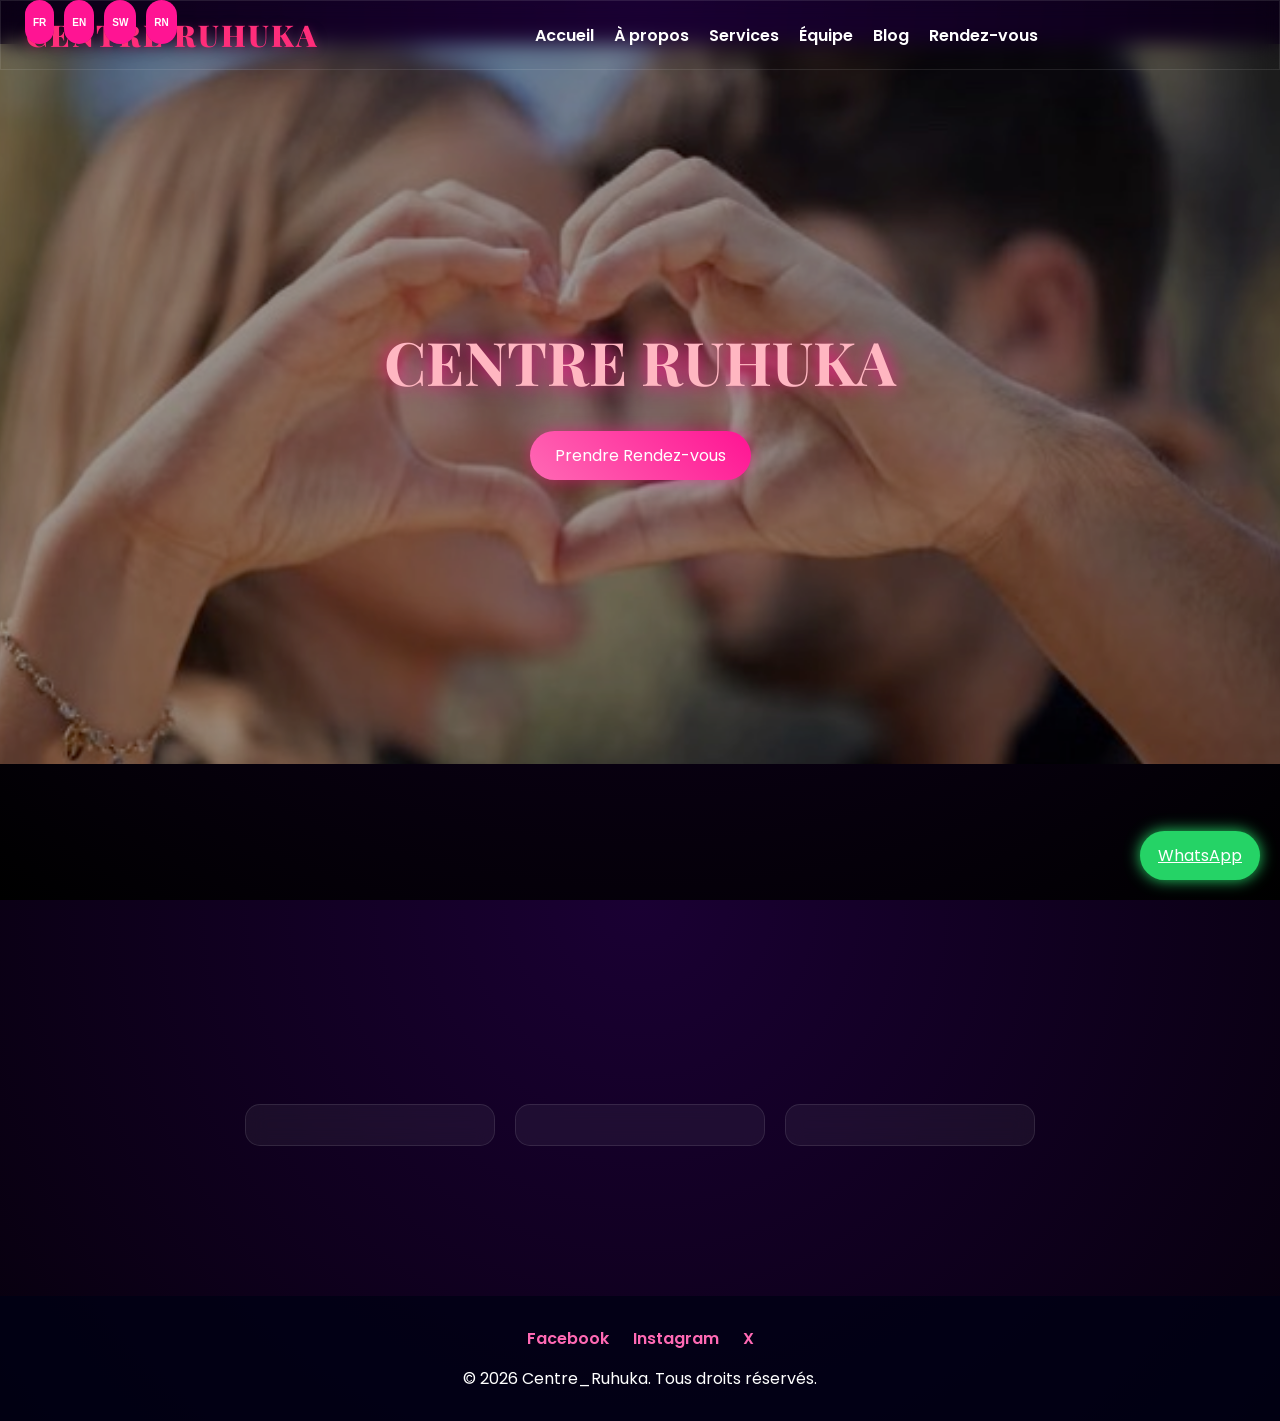
<file: index.html>
<!DOCTYPE html>
<html lang="fr">
<head>
<meta charset="UTF-8">
<meta name="viewport" content="width=device-width, initial-scale=1.0">
<title data-i18n="page_title">CENTRE_RUHUKA – Le Sanctuaire de l'Amour</title>
<link rel="stylesheet" href="style.css">
<link href="https://fonts.googleapis.com/css2?family=Playfair+Display:wght@700&family=Poppins:wght@400;600&display=swap" rel="stylesheet">
</head>
<script>
  
</script>
<canvas id="particles"></canvas>
<div class="lang-switch">
  <button onclick="setLang('fr')">FR</button>
  <button onclick="setLang('en')">EN</button>
  <button onclick="setLang('sw')">SW</button>
  <button onclick="setLang('rn')">RN</button>
</div>

<header class="navbar">

  <div class="logo">CENTRE RUHUKA</div>

  <!-- HAMBURGER -->
  <div class="hamburger" id="hamburger">
    <span></span>
    <span></span>
    <span></span>
  </div>

  <!-- MENU -->
  <nav id="nav-menu">
    <ul>
      <li><a data-i18n="nav_home" href="index.html">Accueil</a></li>
      <li><a data-i18n="nav_about" href="about.html">À propos</a></li>
      <li><a data-i18n="nav_services" href="services.html">Services</a></li>
      <li><a data-i18n="nav_team" href="team.html">Équipe</a></li>
      <li><a data-i18n="nav_blog" href="blog.html">Blog</a></li>
      <li><a data-i18n="nav_appointment" href="appointment.html">Rendez-vous</a></li>
    </ul>
  </nav>

</header>

<section class="hero">
  <img src="images/african-love-hands.jpg" alt="Couple amoureux" class="hero-img">
  <div class="hero-overlay"></div>

  <div class="hero-text">

    <h1 class="romantic-title" data-i18n="hero_title">CENTRE RUHUKA</h1>

    <!-- 💥 IMPORTANT: garde vide mais sécurisé -->
    <p class="typed-text"></p>

    <p class="hero-tagline" data-i18n="hero_tagline"></p>

    <a href="appointment.html" class="btn-primary" data-i18n="hero_button">
      Prendre Rendez-vous
    </a>

  </div>
</section>

<section class="fade-in">
  <h2 data-i18n="intro_title"></h2>
  <p data-i18n="intro_text"></p>

  <h2 data-i18n="intro_why"></h2>
  <p data-i18n="why_us_text"></p>
</section>

<section class="fade-in">
  <h2 data-i18n="services_title"></h2>

  <div class="service-list">
    <div class="service-item">
      <h3 data-i18n="services_marriage"></h3>
      <p data-i18n="services_marriage_text"></p>
    </div>

    <div class="service-item">
      <h3 data-i18n="services_couple"></h3>
      <p data-i18n="services_couple_text"></p>
    </div>

    <div class="service-item">
      <h3 data-i18n="services_reconstruction"></h3>
      <p data-i18n="services_reconstruction_text"></p>
    </div>
  </div>
</section>


<footer>
<div class="socials">
  <a href="https://www.facebook.com/profile.php?id=61569261083594" target="_blank" rel="noopener noreferrer">Facebook</a>
  <a href="https://www.instagram.com/centreruhuka/" target="_blank" rel="noopener noreferrer">Instagram</a>
  <a href="https://x.com/centreruhuka" target="_blank" rel="noopener noreferrer">X</a>
</div>


<p>© 2026 Centre_Ruhuka. Tous droits réservés.</p>
<a href="https://wa.me/25779993164" class="btn-floating">WhatsApp</a>
</footer>

<script src="script.js"></script>
</body>
</html>
</file>
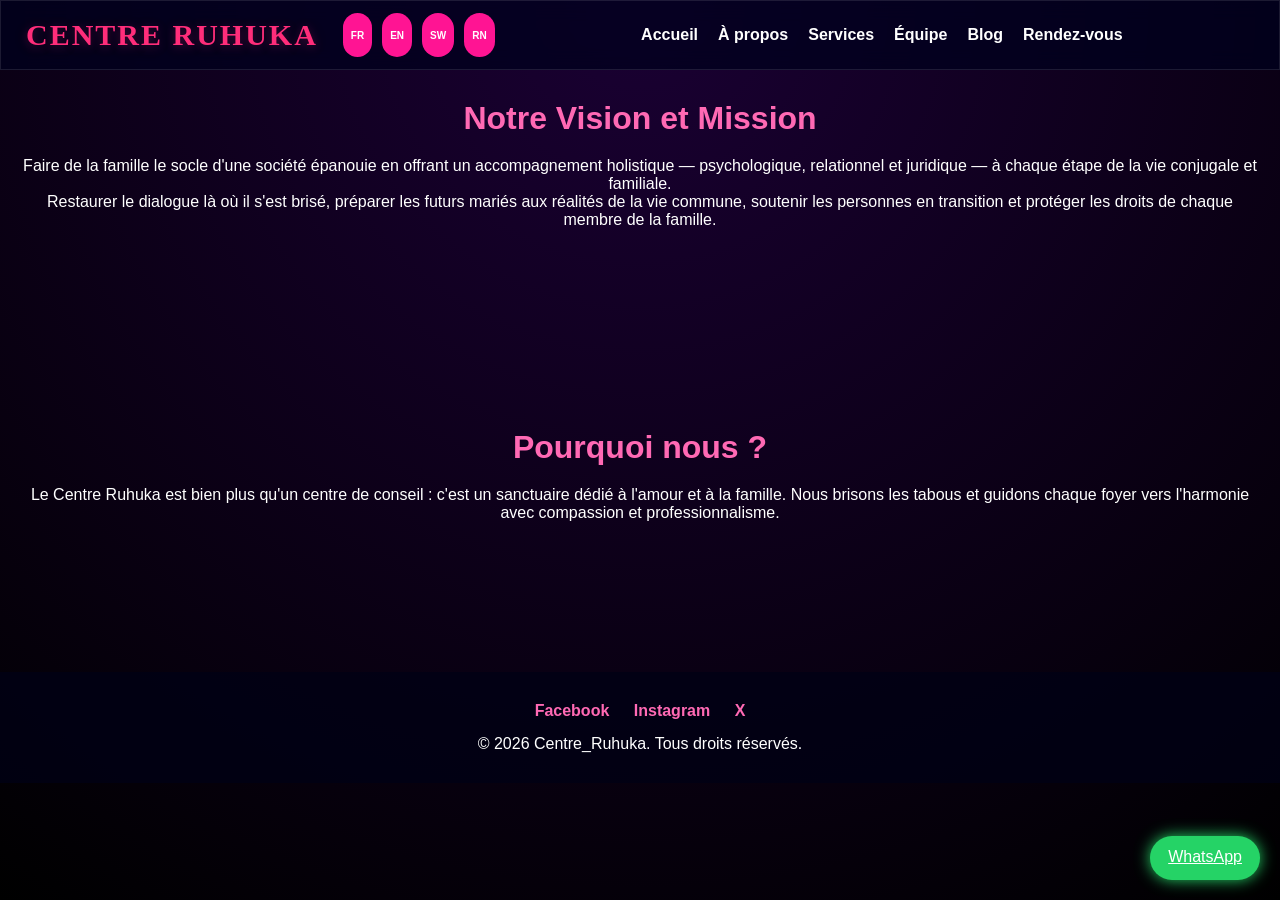
<file: about.html>
<!DOCTYPE html>
<html lang="fr">
<head>
<meta charset="UTF-8">
<meta name="viewport" content="width=device-width, initial-scale=1.0">
<title>À propos – Centre Ruhuka</title>
<link rel="stylesheet" href="style.css">
</head>
<body>

<header class="navbar">

  <div class="logo">CENTRE RUHUKA</div>

  <!-- LANGUES -->
  <div class="lang-switch">
    <button onclick="setLang('fr')">FR</button>
    <button onclick="setLang('en')">EN</button>
    <button onclick="setLang('sw')">SW</button>
    <button onclick="setLang('rn')">RN</button>
  </div>

  <!-- HAMBURGER -->
  <div class="hamburger" id="hamburger">
    <span></span>
    <span></span>
    <span></span>
  </div>

  <!-- MENU -->
    <nav id="nav-menu">
    <ul>
      <li><a data-i18n="nav_home" href="index.html">Accueil</a></li>
      <li><a data-i18n="nav_about" href="about.html">À propos</a></li>
      <li><a data-i18n="nav_services" href="services.html">Services</a></li>
      <li><a data-i18n="nav_team" href="team.html">Équipe</a></li>
      <li><a data-i18n="nav_blog" href="blog.html">Blog</a></li>
      <li><a data-i18n="nav_appointment" href="appointment.html">Rendez-vous</a></li>
    </ul>
  </nav>

</header>

<section class="fade-in">
  <h2 data-i18n="about_title">Notre Vision et Mission</h2>
  <p data-i18n="about_vision">Faire de la famille le socle d'une société épanouie en offrant un accompagnement holistique — psychologique, relationnel et juridique — à chaque étape de la vie conjugale et familiale.</p>
  <p data-i18n="about_mission">Restaurer le dialogue là où il s'est brisé, préparer les futurs mariés aux réalités de la vie commune, soutenir les personnes en transition et protéger les droits de chaque membre de la famille.</p>
</section>

<section class="fade-in">
  <h2 data-i18n="intro_title">Pourquoi nous ?</h2>
  <p data-i18n="about_why_text">Le Centre Ruhuka est bien plus qu'un centre de conseil : c'est un sanctuaire dédié à l'amour et à la famille. Nous brisons les tabous et guidons chaque foyer vers l'harmonie avec compassion et professionnalisme.</p>
</section>

<footer>

<div class="socials">
  <a href="https://www.facebook.com/profile.php?id=61569261083594" target="_blank" rel="noopener noreferrer">Facebook</a>
  <a href="https://www.instagram.com/centreruhuka/" target="_blank" rel="noopener noreferrer">Instagram</a>
  <a href="https://x.com/centreruhuka" target="_blank" rel="noopener noreferrer">X</a>
</div>
<p>© 2026 Centre_Ruhuka. Tous droits réservés.</p>

<a href="https://wa.me/25779993164" class="btn-floating">WhatsApp</a>

</footer>

<script src="script.js"></script>
</body>
</html>
</file>
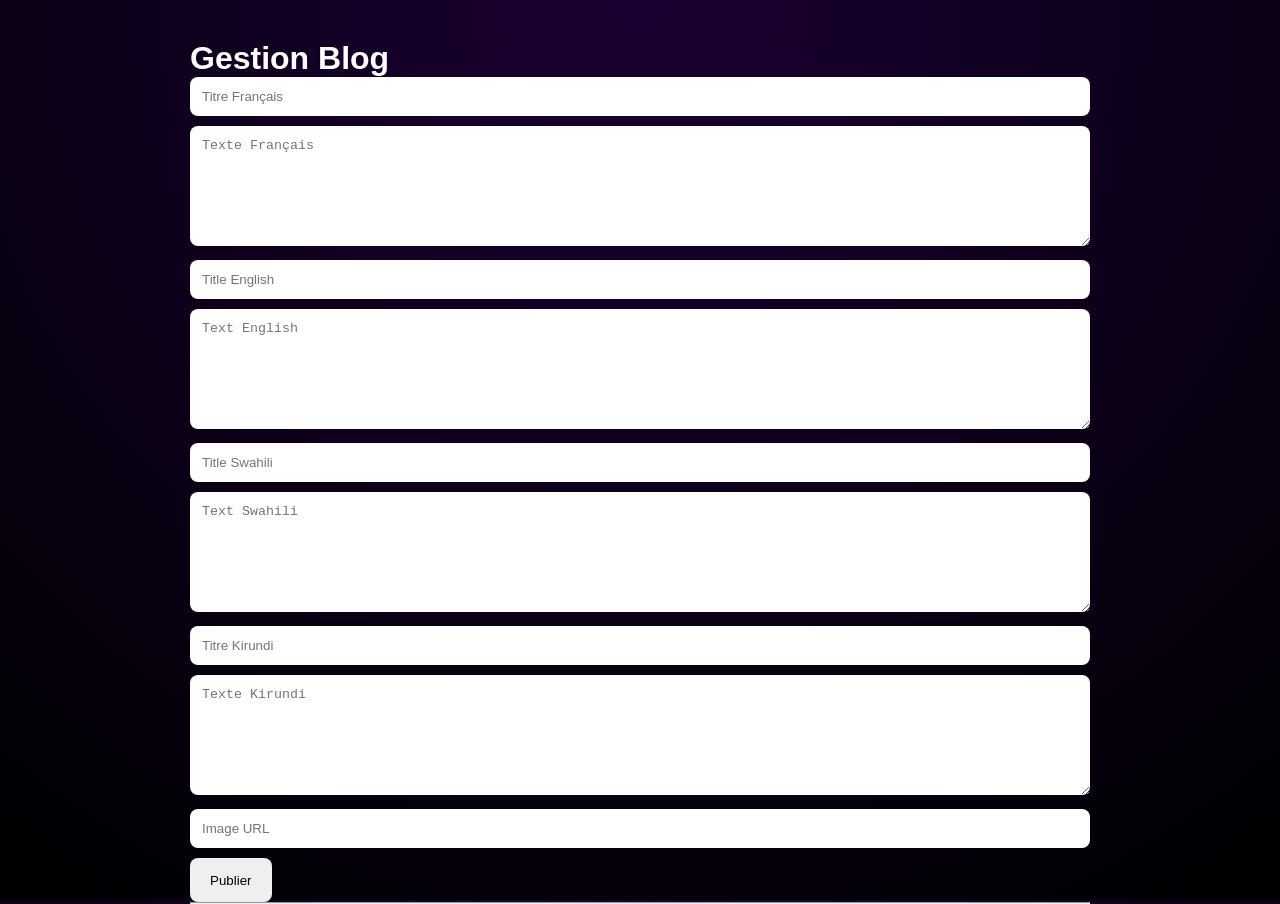
<file: admin.html>
<!DOCTYPE html>
<html lang="fr">
<head>
<meta charset="UTF-8">
<meta name="viewport" content="width=device-width, initial-scale=1.0">
<title>Admin Blog</title>

<link rel="stylesheet" href="style.css">

<style>

body{
  padding:40px;
}

.admin-container{
  max-width:900px;
  margin:auto;
}

input, textarea{
  width:100%;
  margin-bottom:10px;
  padding:12px;
  border-radius:8px;
  border:none;
}

textarea{
  min-height:120px;
}

button{
  padding:12px 20px;
  border:none;
  border-radius:8px;
  cursor:pointer;
  margin-right:10px;
}

.blog-item{
  background:rgba(255,255,255,0.08);
  padding:20px;
  margin-top:20px;
  border-radius:12px;
}

img{
  max-width:200px;
  border-radius:10px;
}

</style>

</head>
<body>

<div class="admin-container">

<h1>Gestion Blog</h1>

<input type="text" id="titleFr" placeholder="Titre Français">
<textarea id="textFr" placeholder="Texte Français"></textarea>

<input type="text" id="titleEn" placeholder="Title English">
<textarea id="textEn" placeholder="Text English"></textarea>

<input type="text" id="titleSw" placeholder="Title Swahili">
<textarea id="textSw" placeholder="Text Swahili"></textarea>

<input type="text" id="titleRn" placeholder="Titre Kirundi">
<textarea id="textRn" placeholder="Texte Kirundi"></textarea>

<input type="text" id="image" placeholder="Image URL">

<button onclick="addPost()">Publier</button>

<hr>

<div id="posts"></div>

</div>

<script src="admin.js"></script>

</body>
</html>
</file>
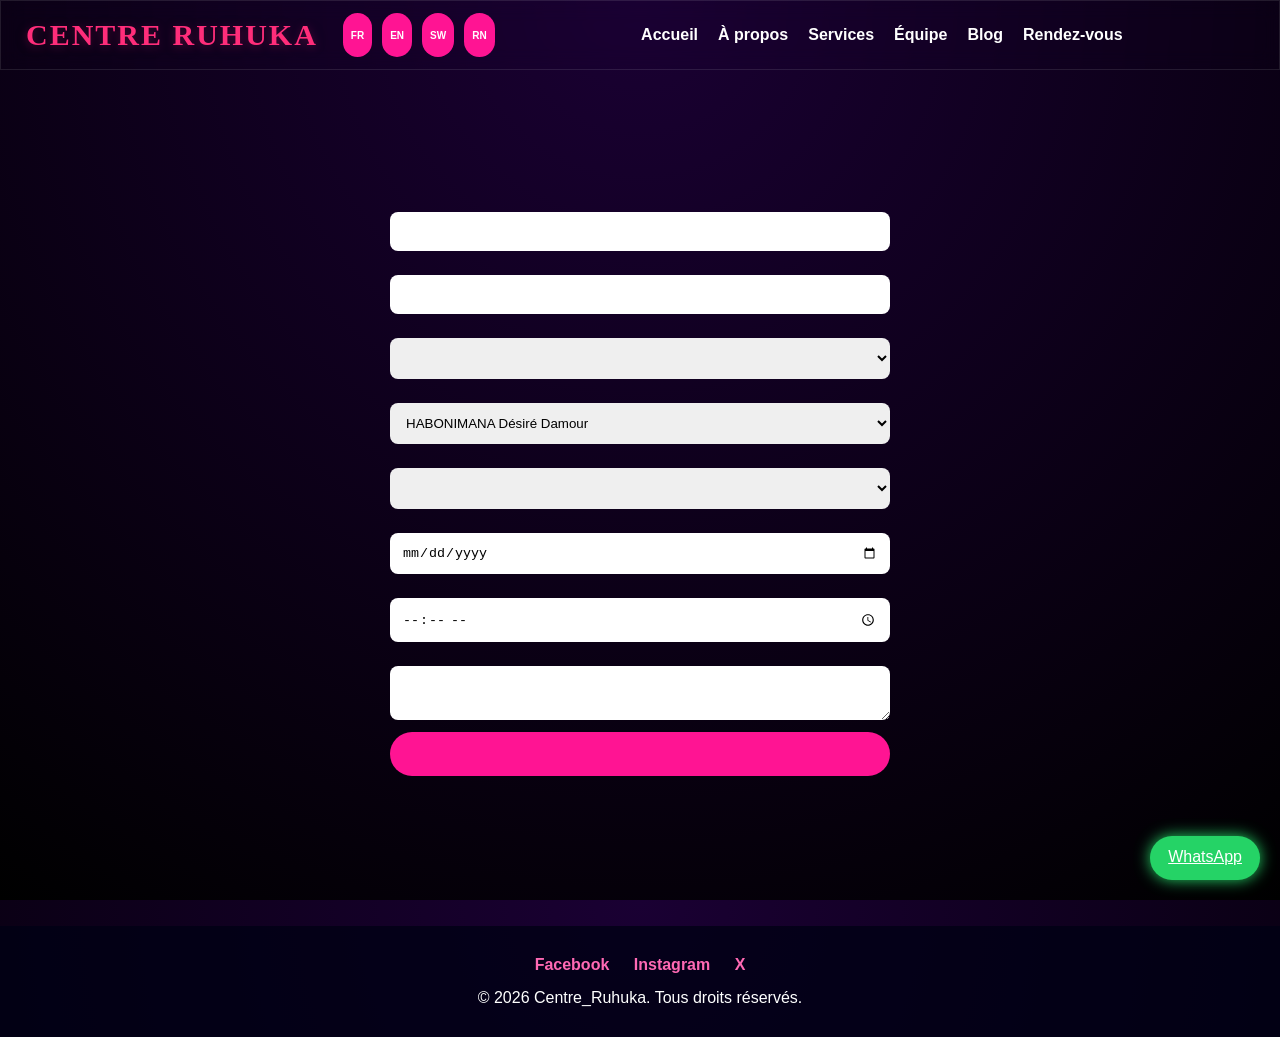
<file: appointment.html>
<!DOCTYPE html>
<html lang="fr">
<head>
<meta charset="UTF-8">
<meta name="viewport" content="width=device-width, initial-scale=1.0">
<title data-i18n="appointment_title">Rendez-vous – RUHUKA_CENTRE</title>
<link rel="stylesheet" href="style.css">
</head>

<body>

<header class="navbar">

  <div class="logo">CENTRE RUHUKA</div>

  <!-- LANGUES -->
  <div class="lang-switch">
    <button onclick="setLang('fr')">FR</button>
    <button onclick="setLang('en')">EN</button>
    <button onclick="setLang('sw')">SW</button>
    <button onclick="setLang('rn')">RN</button>
  </div>

  <!-- HAMBURGER -->
  <div class="hamburger" id="hamburger">
    <span></span>
    <span></span>
    <span></span>
  </div>

  <!-- MENU -->
    <nav id="nav-menu">
    <ul>
      <li><a data-i18n="nav_home" href="index.html">Accueil</a></li>
      <li><a data-i18n="nav_about" href="about.html">À propos</a></li>
      <li><a data-i18n="nav_services" href="services.html">Services</a></li>
      <li><a data-i18n="nav_team" href="team.html">Équipe</a></li>
      <li><a data-i18n="nav_blog" href="blog.html">Blog</a></li>
      <li><a data-i18n="nav_appointment" href="appointment.html">Rendez-vous</a></li>
    </ul>
  </nav>

</header>

<main>

<section class="fade-in">

<h2 data-i18n="appointment_title"></h2>

<form class="appointment-form" id="form">

<label data-i18n="appointment_name"></label>
<input type="text" data-i18n-placeholder="appointment_name_placeholder" required>

<label data-i18n="appointment_email"></label>
<input type="email" data-i18n-placeholder="appointment_email_placeholder" required>

<label data-i18n="appointment_service"></label>
<select required>
  <option data-i18n="services_marriage"></option>
  <option data-i18n="services_couple"></option>
  <option data-i18n="services_reconstruction"></option>
  <option data-i18n="services_parenting"></option>
</select>

<label data-i18n="appointment_coach"></label>
<select>
  <option>HABONIMANA Désiré Damour</option>
  <option>Éric NIBARUTA</option>
  <option>Jean Bosco</option>
  <option>Tantine JACKY</option>
</select>

<label data-i18n="appointment_mode"></label>
<select>
  <option data-i18n="mode_whatsapp"></option>
  <option data-i18n="mode_zoom"></option>
  <option data-i18n="appointment_presentiel"></option>
</select>

<label data-i18n="appointment_date"></label>
<input type="date" required>

<label data-i18n="appointment_time"></label>
<input type="time" required>

<label data-i18n="appointment_message"></label>
<textarea data-i18n-placeholder="appointment_message_placeholder"></textarea>

<button type="submit" data-i18n="appointment_submit"></button>

</form>

</section>

</main>

<footer>
<div class="socials">
  <a href="https://www.facebook.com/profile.php?id=61569261083594" target="_blank" rel="noopener noreferrer">Facebook</a>
  <a href="https://www.instagram.com/centreruhuka/" target="_blank" rel="noopener noreferrer">Instagram</a>
  <a href="https://x.com/centreruhuka" target="_blank" rel="noopener noreferrer">X</a>
</div>

<p>© 2026 Centre_Ruhuka. Tous droits réservés.</p>

<a href="https://wa.me/25779993164" class="btn-floating">WhatsApp</a>
</footer>

<script src="script.js"></script>

<!-- 🔥 SCRIPT WHATSAPP -->
<script>
document.getElementById("form").addEventListener("submit", function(e){
e.preventDefault();

let inputs = this.querySelectorAll("input, textarea, select");

let data = [];
inputs.forEach(el=>{
if(el.value){
data.push(el.value);
}
});

let message = "Rendez-vous RUHUKA:%0A%0A" + data.join("%0A");

window.open("https://wa.me/25779993164?text=" + message, "_blank");
});
</script>

</body>
</html>
</file>
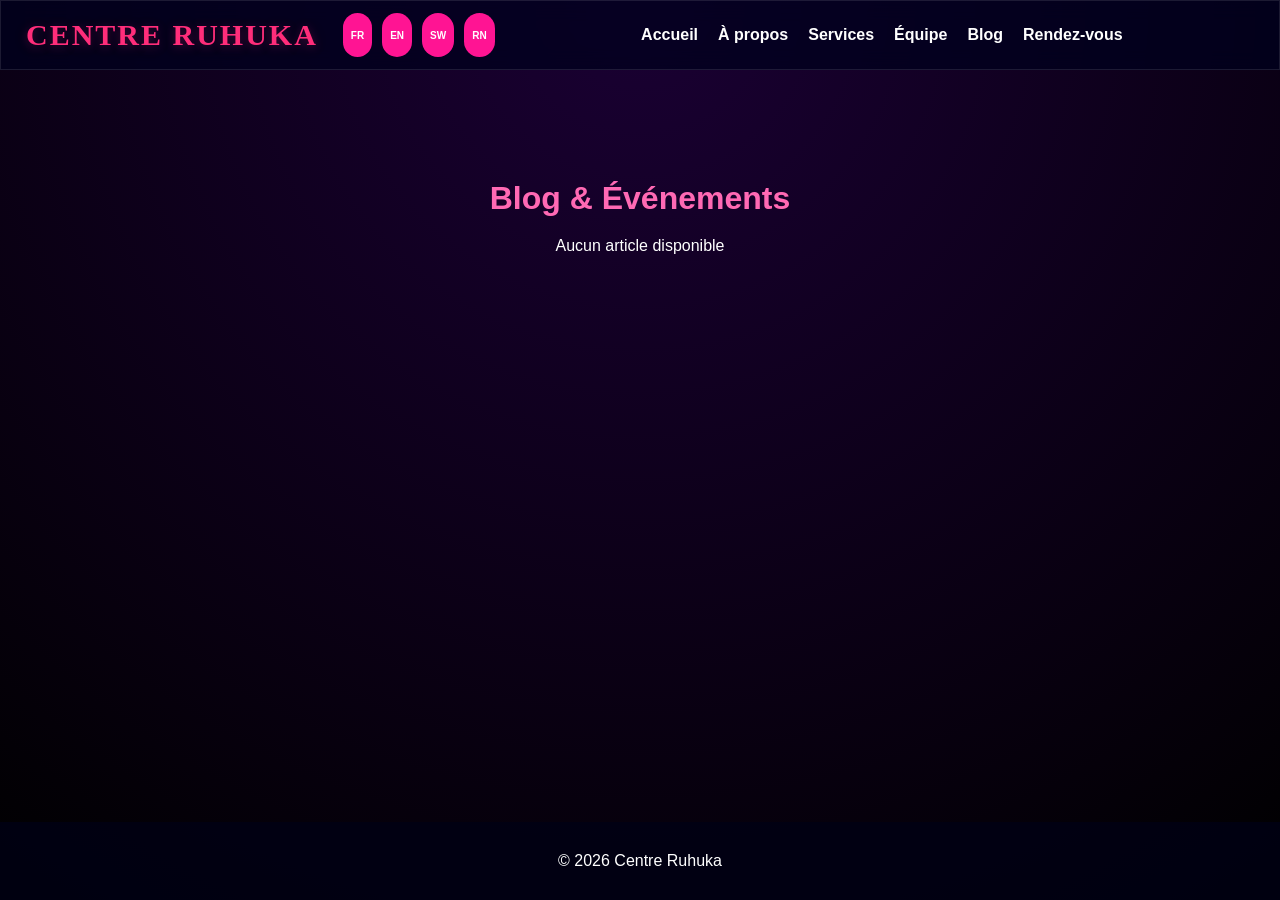
<file: blog.html>
<!DOCTYPE html>
<html lang="fr">
<head>
<meta charset="UTF-8">
<meta name="viewport" content="width=device-width, initial-scale=1.0">
<title data-i18n="blog_title">Blog & Événements – RUHUKA_CENTRE</title>
<link rel="stylesheet" href="style.css">
</head>

<body>

<header class="navbar">

  <div class="logo">CENTRE RUHUKA</div>

  <!-- LANGUES -->
  <div class="lang-switch">
    <button onclick="setLang('fr')">FR</button>
    <button onclick="setLang('en')">EN</button>
    <button onclick="setLang('sw')">SW</button>
    <button onclick="setLang('rn')">RN</button>
  </div>

  <!-- HAMBURGER -->
  <div class="hamburger" id="hamburger">
    <span></span>
    <span></span>
    <span></span>
  </div>

  <!-- MENU -->
    <nav id="nav-menu">
    <ul>
      <li><a data-i18n="nav_home" href="index.html">Accueil</a></li>
      <li><a data-i18n="nav_about" href="about.html">À propos</a></li>
      <li><a data-i18n="nav_services" href="services.html">Services</a></li>
      <li><a data-i18n="nav_team" href="team.html">Équipe</a></li>
      <li><a data-i18n="nav_blog" href="blog.html">Blog</a></li>
      <li><a data-i18n="nav_appointment" href="appointment.html">Rendez-vous</a></li>
    </ul>
  </nav>

</header>

<main>
<section class="fade-in">
  <h2 data-i18n="blog_title">Blog & Événements</h2>
  <p data-i18n="blog_intro"></p>

  <div id="blogContainer"></div>
</section>
</main>

<footer>
<p>© 2026 Centre Ruhuka</p>
</footer>

<script src="blog-data.js"></script>
<script src="script.js"></script>



</body>
</html>
</file>
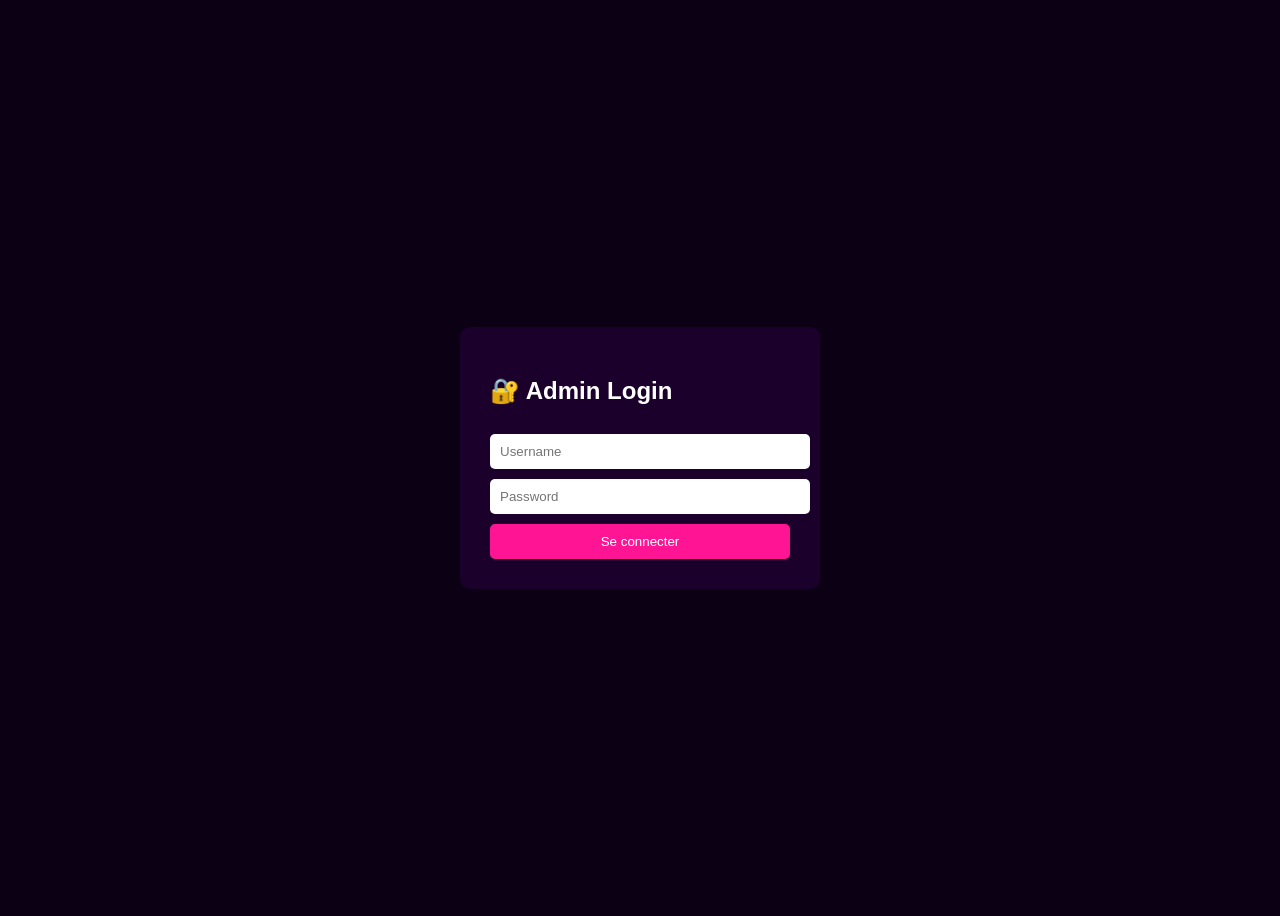
<file: login.html>
<!DOCTYPE html>
<html lang="fr">
<head>
<meta charset="UTF-8">
<title>Login Admin</title>
<meta name="viewport" content="width=device-width, initial-scale=1.0">
<style>
body{
  display:flex;
  justify-content:center;
  align-items:center;
  height:100vh;
  background:#0b0014;
  color:white;
  font-family:Arial;
}

.box{
  background:#1a002b;
  padding:30px;
  border-radius:10px;
  width:300px;
}

input, button{
  width:100%;
  padding:10px;
  margin-top:10px;
  border:none;
  border-radius:5px;
}

button{
  background:#ff1493;
  color:white;
  cursor:pointer;
}
</style>
</head>

<body>

<div class="box">
  <h2>🔐 Admin Login</h2>

  <input type="text" id="username" placeholder="Username">
  <input type="password" id="password" placeholder="Password">

  <button onclick="login()">Se connecter</button>
</div>

<script>
function login(){

  const user = document.getElementById("username").value;
  const pass = document.getElementById("password").value;

  // 🔐 IDENTIFIANTS (modifiable)
  if(user === "admin" && pass === "ruhuka123"){

    localStorage.setItem("auth","true");

    window.location.href = "blog-admin.html";

  }else{
    alert("Accès refusé !");
  }
}
</script>

</body>
</html>
</file>
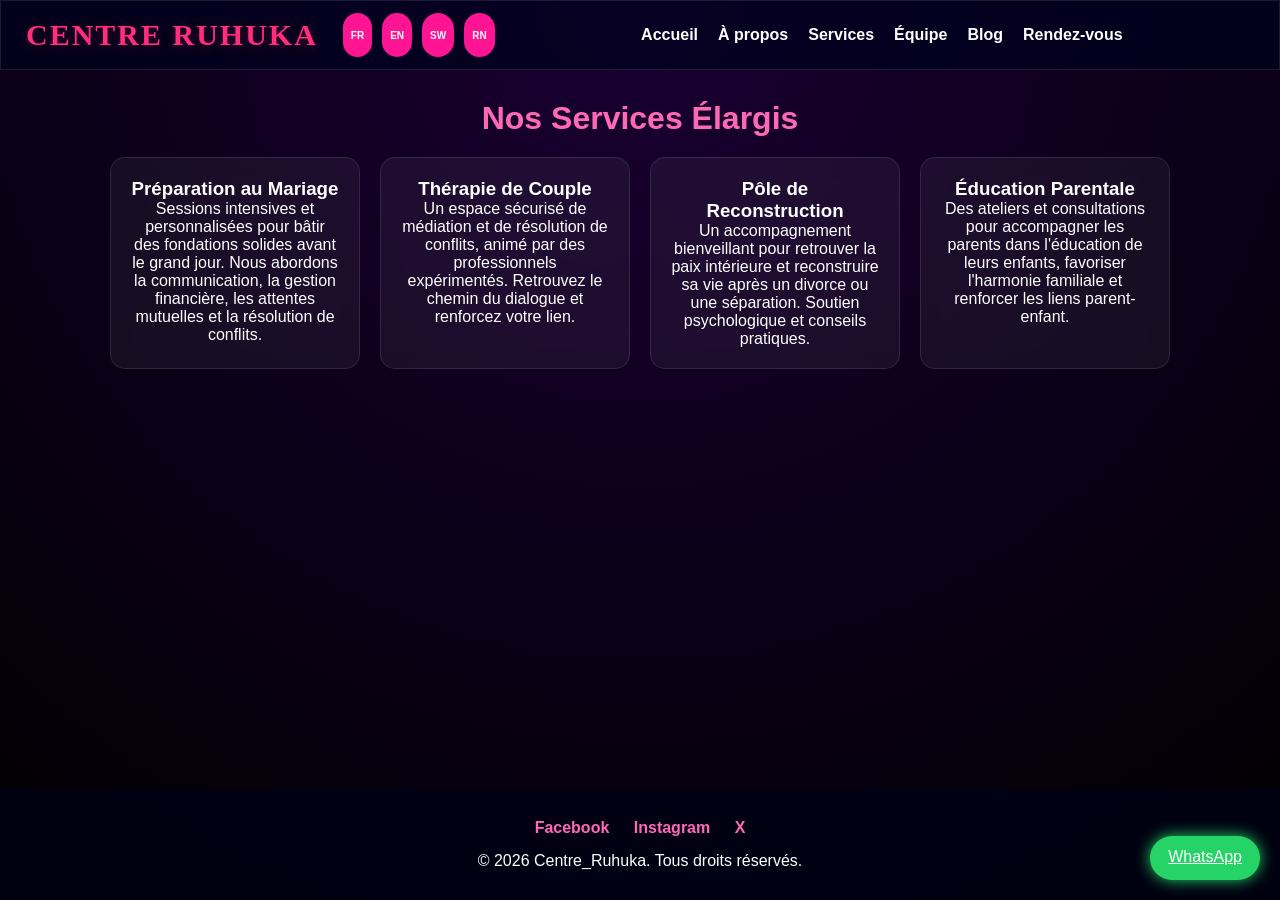
<file: services.html>
<!DOCTYPE html>
<html lang="fr">
<head>
<meta charset="UTF-8">
<meta name="viewport" content="width=device-width, initial-scale=1.0">
<title>Services – Centre Ruhuka</title>
<link rel="stylesheet" href="style.css">
</head>
<body>

<header class="navbar">

  <div class="logo">CENTRE RUHUKA</div>

  <!-- LANGUES -->
  <div class="lang-switch">
    <button onclick="setLang('fr')">FR</button>
    <button onclick="setLang('en')">EN</button>
    <button onclick="setLang('sw')">SW</button>
    <button onclick="setLang('rn')">RN</button>
  </div>

  <!-- HAMBURGER -->
  <div class="hamburger" id="hamburger">
    <span></span>
    <span></span>
    <span></span>
  </div>

  <!-- MENU -->
    <nav id="nav-menu">
    <ul>
      <li><a data-i18n="nav_home" href="index.html">Accueil</a></li>
      <li><a data-i18n="nav_about" href="about.html">À propos</a></li>
      <li><a data-i18n="nav_services" href="services.html">Services</a></li>
      <li><a data-i18n="nav_team" href="team.html">Équipe</a></li>
      <li><a data-i18n="nav_blog" href="blog.html">Blog</a></li>
      <li><a data-i18n="nav_appointment" href="appointment.html">Rendez-vous</a></li>
    </ul>
  </nav>

</header>

<section class="fade-in">
  <h2 data-i18n="services_title">Nos Services Élargis</h2>
  <div class="service-list">
    <div class="service-item">
      <h3 data-i18n="services_marriage">Préparation au Mariage</h3>
      <p data-i18n="services_marriage_text">Sessions intensives et personnalisées pour bâtir des fondations solides avant le grand jour. Nous abordons la communication, la gestion financière, les attentes mutuelles et la résolution de conflits.</p>
    </div>
    <div class="service-item">
      <h3 data-i18n="services_couple">Thérapie de Couple</h3>
      <p data-i18n="services_couple_text">Un espace sécurisé de médiation et de résolution de conflits, animé par des professionnels expérimentés. Retrouvez le chemin du dialogue et renforcez votre lien.</p>
    </div>
    <div class="service-item">
      <h3 data-i18n="services_reconstruction">Pôle de Reconstruction</h3>
      <p data-i18n="services_reconstruction_text">Un accompagnement bienveillant pour retrouver la paix intérieure et reconstruire sa vie après un divorce ou une séparation. Soutien psychologique et conseils pratiques.</p>
    </div>
    <div class="service-item">
      <h3 data-i18n="services_parenting">Éducation Parentale</h3>
      <p data-i18n="services_parenting_text">Des ateliers et consultations pour accompagner les parents dans l'éducation de leurs enfants, favoriser l'harmonie familiale et renforcer les liens parent-enfant.</p>
    </div>
  </div>
</section>
<div class="service-card fade-in"></div>

<main></main>

<footer>

<div class="socials">
  <a href="https://www.facebook.com/profile.php?id=61569261083594" target="_blank" rel="noopener noreferrer">Facebook</a>
  <a href="https://www.instagram.com/centreruhuka/" target="_blank" rel="noopener noreferrer">Instagram</a>
  <a href="https://x.com/centreruhuka" target="_blank" rel="noopener noreferrer">X</a>
</div>


<p>© 2026 Centre_Ruhuka. Tous droits réservés.</p>

<a href="https://wa.me/25779993164" class="btn-floating">WhatsApp</a>

</footer>

<script src="script.js"></script>
</body>
</html>
</file>
<file: style.css>
/* FIX CANVAS GAP */
#particles {
  position: fixed;
  top: 0;
  left: 0;
  width: 100%;
  height: 100%;
  z-index: -1;
}.navbar {
  height: 70px;
}/* RESET */
*{
  margin:0;
  padding:0;
  box-sizing:border-box;
}

body{
  font-family:'Poppins',sans-serif;
  background: radial-gradient(circle at top, #1a0033, #000);
  color:white;
  overflow-x:hidden;
}
html, body{
  height:100%;
}

body{
  display:flex;
  flex-direction:column;
}
main{
  flex:1;
}

/* NAVBAR */
.navbar{
  position:fixed;
  top:0;
  width:100%;
  display:flex;
  justify-content:space-between;
  align-items:center;
  padding:15px 30px;
  backdrop-filter:blur(10px);
  background:rgba(0,0,30,0.6);
  z-index:1000;
}

.logo{
  font-family:'Playfair Display',serif;
  font-size:28px;
  color:#ff69b4;
  text-shadow:0 0 10px #ff1493;
}

.navbar ul{
  display:flex;
  gap:20px;
  list-style:none;
}

.navbar a{
  color:white;
  text-decoration:none;
  font-weight:600;
  position:relative;
  transition:0.4s;
}

/* LIGHT EFFECT */
.navbar a::before{
  content:'';
  position:absolute;
  width:0%;
  height:100%;
  left:0;
  top:0;
  background:linear-gradient(120deg,transparent,rgba(255,105,180,0.6),transparent);
  transition:0.4s;
}

.navbar a:hover::before{
  width:100%;
}

.navbar a:hover{
  color:#ff69b4;
  text-shadow:0 0 10px #ff1493;
}

/* LANG */
.lang-switch button{
  margin-left:5px;
  padding:5px 10px;
  border:none;
  border-radius:5px;
  background:#ff69b4;
  color:white;
  cursor:pointer;
}

/* HERO */
/* HERO SAFE FIX */
.hero {
  position: relative;
  width: 100%;
  min-height: 80vh; /* 🔥 pas 100vh (évite bug) */
  display: flex;
  align-items: center;
  justify-content: center;
  overflow: hidden;
}

/* IMAGE */
.hero-img {
  position: absolute;
  top: 0;
  left: 0;
  width: 100%;
  height: 100%;
  object-fit: cover;
  z-index: 1;
}

/* OVERLAY */
.hero-overlay {
  position: absolute;
  width: 100%;
  height: 100%;
  background: rgba(0,0,0,0.4);
  z-index: 2;
}

/* TEXTE */
.hero-text {
  position: relative;
  z-index: 3;
  text-align: center;
  color: white;
  padding: 20px;
}

.romantic-title{
  font-size:60px;
  font-family:'Playfair Display',serif;
  color:#ffb6c1;
  text-shadow:0 0 20px #ff1493;
}

.typed-text{
  font-size:20px;
  margin-top:10px;
}

/* BUTTON */
.btn-primary{
  display:inline-block;
  margin-top:20px;
  padding:12px 25px;
  background:linear-gradient(45deg,#ff69b4,#ff1493);
  border-radius:50px;
  color:white;
  text-decoration:none;
  transition:0.3s;
  box-shadow:0 0 15px rgba(255,20,147,0.5);
}

.btn-primary:hover{
  transform:scale(1.1);
  box-shadow:0 0 30px rgba(255,20,147,1);
}

/* SECTIONS */
section{
  padding:100px 20px;
  text-align:center;
}

h2{
  font-size:32px;
  color:#ff69b4;
  margin-bottom:20px;
}

/* SERVICES */
.service-list{
  display:flex;
  gap:20px;
  justify-content:center;
  flex-wrap:wrap;
}

.service-item{
  background:rgba(255,105,180,0.1);
  padding:20px;
  border-radius:15px;
  width:250px;
  transition:0.3s;
}

.service-item:hover{
  transform:translateY(-10px);
  box-shadow:0 0 20px #ff1493;
}

/* TEAM */
.team-list{
  display:flex;
  gap:20px;
  flex-wrap:wrap;
  justify-content:center;
}

.team-member{
  width:200px;
}

.team-member img{
  width:150px;
  height:150px;
  border-radius:50%;
  object-fit:cover;
  border:3px solid #ff69b4;
  box-shadow:0 0 15px #ff1493;
}

.team-member h3{
  margin-top:10px;
  color:#ffb6c1;
}

/* FORM */
.appointment-form{
  max-width:500px;
  margin:auto;
  display:flex;
  flex-direction:column;
  gap:10px;
}

.appointment-form input,
.appointment-form select,
.appointment-form textarea{
  padding:10px;
  border-radius:8px;
  border:none;
}

.appointment-form button{
  background:#ff1493;
  color:white;
  padding:12px;
  border:none;
  border-radius:30px;
}

/* FOOTER */
footer{
  text-align:center;
  padding:20px;
}

/* SOCIAL */
.socials a{
  margin:0 10px;
  color:#ff69b4;
}

/* WHATSAPP */
.btn-floating{
  position:fixed;
  bottom:20px;
  right:20px;
  background:#25D366;
  padding:12px 18px;
  border-radius:50px;
  color:white;
  animation:pulse 1.5s infinite;
}

@keyframes pulse{
  0%{transform:scale(1);}
  50%{transform:scale(1.1);}
  100%{transform:scale(1);}
}

/* MOBILE */
@media(max-width:768px){
  .navbar ul{
    flex-direction:column;
  }

  .romantic-title{
    font-size:35px;
  }

  .service-list,
  .team-list{
    flex-direction:column;
    align-items:center;
  }
}
footer{
  text-align:center;
  padding:30px 20px;
  background:rgba(0,0,20,0.8);
  margin-top:50px;
}

.socials{
  margin-bottom:15px;
}

.socials a{
  margin:0 10px;
  color:#ff69b4;
  text-decoration:none;
  font-weight:600;
  transition:0.3s;
}

.socials a:hover{
  color:white;
  text-shadow:0 0 10px #ff1493;
}
html, body{
  height:100%;
}

body{
  display:flex;
  flex-direction:column;
}

main{
  flex:1;
}
.team-member img{
  transition:0.4s;
}

.team-member img:hover{
  transform:scale(1.2);
  box-shadow:0 0 20px #ff1493;
}
@media(max-width:768px){

.navbar{
  flex-direction:column;
  gap:10px;
}

.navbar ul{
  flex-direction:column;
  align-items:center;
}

.service-list,
.team-list{
  flex-direction:column;
  align-items:center;
}

}
.appointment-form{
  max-width:500px;
  margin:auto;
  display:flex;
  flex-direction:column;
  gap:12px;
}

.appointment-form input,
.appointment-form select,
.appointment-form textarea{
  padding:12px;
  border-radius:8px;
  border:none;
  outline:none;
}

.appointment-form button{
  background:#ff1493;
  color:white;
  padding:12px;
  border:none;
  border-radius:30px;
  cursor:pointer;
  transition:0.3s;
}

.appointment-form button:hover{
  transform:scale(1.05);
  background:#ff69b4;
}
.team-list{
  display:flex;
  gap:30px;
  flex-wrap:wrap;
  justify-content:center;
}

.team-member{
  background:rgba(255,105,180,0.08);
  padding:20px;
  border-radius:20px;
  width:220px;
  text-align:center;
  transition:0.4s;
  backdrop-filter:blur(10px);
}

.team-member:hover{
  transform:translateY(-10px) scale(1.03);
  box-shadow:0 0 25px #ff1493;
}

/* IMAGE STYLE */
.team-img{
  overflow:hidden;
  border-radius:50%;
  width:150px;
  height:150px;
  margin:auto;
}

.team-img img{
  width:100%;
  height:100%;
  object-fit:cover;
  transition:0.5s;
}

/* 🔥 HOVER ZOOM */
.team-member:hover img{
  transform:scale(1.2);
}

/* NAME */
.team-member h3{
  margin-top:15px;
  color:#ffb6c1;
}

/* TEXT */
.team-member p{
  font-size:14px;
  opacity:0.9;
}
.blog-container{
  display:flex;
  gap:20px;
  flex-wrap:wrap;
  justify-content:center;
  margin-top:30px;
}

.blog-card{
  background:rgba(255,105,180,0.08);
  padding:20px;
  border-radius:15px;
  width:250px;
  transition:0.4s;
  backdrop-filter:blur(10px);
}

.blog-card:hover{
  transform:translateY(-10px);
  box-shadow:0 0 20px #ff1493;
}

.blog-card h3{
  color:#ffb6c1;
  margin-bottom:10px;
}

.blog-card p{
  font-size:14px;
  opacity:0.9;
}
/* =========================
   ✨ FADE IN ANIMATION
========================= */

.fade-in{
  opacity:0;
  transform:translateY(30px);
  transition:all 0.8s ease-out;
}

.fade-in.show{
  opacity:1;
  transform:translateY(0);
}

/* =========================
   🌟 SMOOTH PAGE EFFECT
========================= */

html{
  scroll-behavior:smooth;
}

/* =========================
   💎 HOVER GLOBAL EFFECT
========================= */

.service-item,
.blog-card,
.team-member{
  transition:0.4s ease;
}

/* glow effect */
.service-item:hover,
.blog-card:hover,
.team-member:hover{
  transform:translateY(-10px) scale(1.03);
  box-shadow:0 0 25px rgba(255,20,147,0.6);
}

/* =========================
   ⚡ BUTTON ANIMATION
========================= */

button, .btn-primary{
  transition:0.3s ease;
}

button:hover, .btn-primary:hover{
  transform:scale(1.05);
}

/* =========================
   💖 FLOATING WHATSAPP PULSE
========================= */

.btn-floating{
  animation:pulse 1.5s infinite;
}

@keyframes pulse{
  0%{transform:scale(1);}
  50%{transform:scale(1.1);}
  100%{transform:scale(1);}
}
/* =========================
   🌟 GLOBAL SMOOTHNESS
========================= */

html{
  scroll-behavior:smooth;
}

/* =========================
   ✨ PAGE LOAD ANIMATION
========================= */

body{
  animation:pageLoad 0.8s ease-out;
}

@keyframes pageLoad{
  from{
    opacity:0;
    transform:scale(1.02);
  }
  to{
    opacity:1;
    transform:scale(1);
  }
}

/* =========================
   💎 HERO ANIMATION
========================= */

.hero-text{
  animation:heroFade 1.2s ease-out;
}

@keyframes heroFade{
  from{
    opacity:0;
    transform:translateY(40px);
  }
  to{
    opacity:1;
    transform:translateY(0);
  }
}

/* =========================
   🔥 FLOATING TITLE EFFECT
========================= */

.romantic-title{
  animation:floatTitle 3s ease-in-out infinite;
}

@keyframes floatTitle{
  0%{transform:translateY(0px);}
  50%{transform:translateY(-10px);}
  100%{transform:translateY(0px);}
}

/* =========================
   💖 GLASS CARD WOW
========================= */

.service-item,
.blog-card,
.team-member{
  backdrop-filter:blur(10px);
  transition:0.4s;
  transform:translateY(0);
}

.service-item:hover,
.blog-card:hover,
.team-member:hover{
  transform:translateY(-12px) scale(1.03);
  box-shadow:0 10px 30px rgba(255,20,147,0.4);
}

/* =========================
   ⚡ BUTTON WOW EFFECT
========================= */

.btn-primary,
button{
  position:relative;
  overflow:hidden;
}

.btn-primary::after,
button::after{
  content:"";
  position:absolute;
  width:0%;
  height:100%;
  top:0;
  left:0;
  background:rgba(255,255,255,0.2);
  transition:0.4s;
}

.btn-primary:hover::after,
button:hover::after{
  width:100%;
}

/* =========================
   🌈 NAV LINK EFFECT
========================= */

.navbar a{
  position:relative;
}

.navbar a::after{
  content:"";
  position:absolute;
  width:0%;
  height:2px;
  bottom:-3px;
  left:0;
  background:#ff69b4;
  transition:0.3s;
}

.navbar a:hover::after{
  width:100%;
}

/* =========================
   💫 FLOATING WHATSAPP
========================= */

.btn-floating{
  animation:pulse 1.5s infinite;
  box-shadow:0 0 15px #25D366;
}

@keyframes pulse{
  0%{transform:scale(1);}
  50%{transform:scale(1.1);}
  100%{transform:scale(1);}
}
.fade-in{
  opacity:0;
  transform:translateY(40px);
  transition:all 0.8s ease;
}

.fade-in.show{
  opacity:1;
  transform:translateY(0);
}
/* =========================
   🖼️ IMAGE HOVER ZOOM PREMIUM
========================= */

.team-member img,
.blog-card img{
  transition:transform 0.5s ease, box-shadow 0.5s ease;
  cursor:pointer;
}

.team-member img:hover,
.blog-card img:hover{
  transform:scale(1.1);
  box-shadow:0 10px 30px rgba(255,20,147,0.6);
}
/* =========================
   💎 GLASS EFFECT
========================= */

.navbar,
.service-item,
.blog-card,
.team-member{
  background:rgba(255,255,255,0.05);
  backdrop-filter:blur(10px);
  border:1px solid rgba(255,255,255,0.1);
}
/* =========================
   ✨ ANIMATION PREMIUM
========================= */

.fade-in{
  opacity:0;
  transform:translateY(40px);
  transition:all 0.8s ease;
}

.fade-in.show{
  opacity:1;
  transform:translateY(0);
}
/* =========================
   🔥 TITRE ANIMATION
========================= */

.romantic-title{
  animation:glow 2s infinite alternate;
}

@keyframes glow{
  from{
    text-shadow:0 0 10px #ff1493;
  }
  to{
    text-shadow:0 0 25px #ff69b4, 0 0 40px #ff1493;
  }
}
.service-item,
.blog-card{
  transition:transform 0.4s ease, box-shadow 0.4s ease;
}

.service-item:hover,
.blog-card:hover{
  transform:translateY(-10px) scale(1.02);
  box-shadow:0 20px 40px rgba(255,20,147,0.4);
}
html{
  scroll-behavior:smooth;
}
.hero img{
  transform:scale(1.1);
  transition:transform 5s ease;
}

.hero:hover img{
  transform:scale(1.2);
}
/* =========================
   💎 PREMIUM UI EFFECT
========================= */

/* Smooth scroll global */
html {
  scroll-behavior: smooth;
}

/* Fade + slide luxe */
.fade-in {
  opacity: 0;
  transform: translateY(40px) scale(0.98);
  transition: all 0.8s cubic-bezier(0.25, 0.8, 0.25, 1);
}

.fade-in.show {
  opacity: 1;
  transform: translateY(0) scale(1);
}

/* Cards premium */
.service-card,
.blog-card,
.team-card {
  transition: all 0.4s ease;
  border-radius: 20px;
}

.service-card:hover,
.blog-card:hover,
.team-card:hover {
  transform: translateY(-10px) scale(1.02);
  box-shadow: 0 20px 60px rgba(0,0,0,0.15);
}

/* Bouton luxe */
.btn-primary {
  transition: all 0.3s ease;
  border-radius: 30px;
}

.btn-primary:hover {
  transform: scale(1.05);
  box-shadow: 0 10px 30px rgba(255,105,180,0.4);
}

/* Image hover zoom */
.team-card img {
  transition: transform 0.5s ease;
}

.team-card:hover img {
  transform: scale(1.1);
}

/* Hero texte animation */
.hero-text {
  animation: fadeHero 1.5s ease forwards;
}

@keyframes fadeHero {
  from {
    opacity: 0;
    transform: translateY(40px);
  }
  to {
    opacity: 1;
    transform: translateY(0);
  }
}
/* =========================
   📱 MOBILE RESPONSIVE PRO
========================= */

@media (max-width: 768px){

  /* HERO */
  .hero {
    height: 90vh;
  }

  .hero-text {
    padding: 20px;
    text-align: center;
  }

  .romantic-title {
    font-size: 28px;
  }

  .typed-text {
    font-size: 16px;
  }

  .hero-tagline {
    font-size: 14px;
  }

  .btn-primary {
    padding: 12px 20px;
    font-size: 14px;
  }

  /* NAVBAR */
  header {
    padding: 10px 15px;
  }

  nav ul {
    display: none; /* on prépare menu mobile */
  }

  /* SECTIONS */
  section {
    padding: 40px 20px;
  }

  h2 {
    font-size: 22px;
  }

  /* CARDS (services, blog, team) */
  .services-container,
  .blog-container,
  .team-container {
    display: flex;
    flex-direction: column;
    gap: 20px;
  }

  .service-card,
  .blog-card,
  .team-card {
    width: 100%;
  }

  /* FORM */
  form {
    display: flex;
    flex-direction: column;
    gap: 10px;
  }

  input, select, textarea {
    width: 100%;
    font-size: 14px;
  }

}

/* =========================
   📱 EXTRA SMALL DEVICES
========================= */

@media (max-width: 480px){

  .romantic-title {
    font-size: 22px;
  }

  .typed-text {
    font-size: 14px;
  }

  .hero-tagline {
    font-size: 13px;
  }

  .btn-primary {
    font-size: 13px;
  }

}
img {
  max-width: 100%;
  height: auto;
}
button, a {
  min-height: 44px;
}
body {
  overflow-x: hidden;
}
/* =========================
   🚀 FIX ESPACEMENT HEADER HERO
========================= */


/* =========================
   💎 HEADER PREMIUM LUXE
========================= */

header {
  position: fixed;
  top: 0;
  left: 0;
  width: 100%;
  z-index: 1000;

  display: flex;
  justify-content: center;
  align-items: center;

  padding: 15px 30px;

  background: rgba(255, 255, 255, 0.6);
  backdrop-filter: blur(15px);
  -webkit-backdrop-filter: blur(15px);

  border-bottom: 1px solid rgba(0,0,0,0.05);

  transition: all 0.3s ease;
}

/* LOGO */
header .logo {
  font-weight: bold;
  font-size: 20px;
  color: #222;
  letter-spacing: 1px;
}

/* NAV */
header nav ul {
  display: flex;
  gap: 25px;
  list-style: none;
  margin: 0;
  padding: 0;
}

header nav ul li a {
  text-decoration: none;
  color: #333;
  font-weight: 500;
  transition: 0.3s;
}

header nav ul li a:hover {
  color: #ff4d8d;
}

/* BUTTON LANG / CTA */
header .cta {
  padding: 8px 16px;
  border-radius: 20px;
  background: linear-gradient(135deg, #ff4d8d, #ff8fb3);
  color: white;
  font-weight: bold;
  transition: 0.3s;
}

header .cta:hover {
  transform: scale(1.05);
}

/* =========================
   🔥 HEADER SCROLL EFFECT
========================= */

header.scrolled {
  background: rgba(255, 255, 255, 0.9);
  box-shadow: 0 10px 30px rgba(0,0,0,0.08);
}

header {
  position: fixed;
}

body {
  padding-top: 0;

}
header .logo {
  font-size: 26px;
  font-weight: 900;
  color: #0f0f0f;

  letter-spacing: 2px;

  text-shadow:
    0 1px 0 #fff,
    0 2px 10px rgba(0,0,0,0.15);
}
/* =========================
   💎 LOGO / TITRE ULTRA PRO
========================= */

header .logo,
.header .logo,
.navbar .logo,
.main-header .logo {
  font-size: 30px;
  font-weight: 900;
  letter-spacing: 2px;

  color: #ff2d7a; /* rose premium */
  
  text-transform: uppercase;

  display: flex;
  align-items: center;

  text-shadow: 
    0 2px 10px rgba(255, 45, 122, 0.25),
    0 2px 20px rgba(0, 0, 0, 0.1);

  transition: all 0.3s ease;
}

/* Effet hover luxe */
header .logo:hover {
  transform: scale(1.05);
  color: #ff4d9d;
  text-shadow: 0 0 20px rgba(255, 77, 157, 0.6);

}
main{
  margin-top:80px; /* hauteur du header */
}
/* =========================
   🍔 HAMBURGER MENU PRO
========================= */

/* cacher hamburger desktop */
.hamburger{
  display:none;
  flex-direction:column;
  cursor:pointer;
  gap:5px;
}

.hamburger span{
  width:25px;
  height:3px;
  background:white;
  transition:0.3s;
}

/* MOBILE */
@media (max-width:768px){

  /* show hamburger */
  .hamburger{
    display:flex;
  }

  /* cache menu */
  nav{
    position:fixed;
    top:70px;
    right:-100%;
    width:100%;
    height:100vh;
    background:rgba(0,0,30,0.95);
    backdrop-filter:blur(10px);
    transition:0.4s;
    display:flex;
    justify-content:center;
    align-items:center;
  }

  nav ul{
    flex-direction:column;
    gap:25px;
    text-align:center;
  }

  nav ul li a{
    font-size:20px;
  }

  /* menu ouvert */
  nav.active{
    right:0;
  }

  /* animation burger */
  .hamburger.active span:nth-child(1){
    transform:rotate(45deg) translate(5px,5px);
  }

  .hamburger.active span:nth-child(2){
    opacity:0;
  }

  .hamburger.active span:nth-child(3){
    transform:rotate(-45deg) translate(6px,-6px);
  }

}
/* =========================
   📱 MOBILE RESPONSIVE CLEAN
========================= */

@media (max-width:768px){

  html, body{
    width:100%;
    overflow-x:hidden;
  }

  body{
    padding-top:70px;
  }

  /* HEADER */
  .navbar{
    padding:15px;
    flex-direction:row;
    justify-content:space-between;
    align-items:center;
  }

  .logo{
    font-size:20px;
  }

  /* HAMBURGER */
  .hamburger{
    display:flex;
    z-index:2000;
  }

  /* NAVIGATION */
  nav{
    position:fixed;
    top:70px;
    right:-100%;
    width:100%;
    height:100vh;
    background:rgba(0,0,30,0.97);
    backdrop-filter:blur(12px);

    display:flex;
    justify-content:center;
    align-items:center;

    transition:0.4s ease;
    z-index:1500;
  }

  nav.active{
    right:0;
  }

  nav ul{
    display:flex;
    flex-direction:column;
    gap:25px;
    text-align:center;
  }

  nav ul li a{
    font-size:20px;
  }

  /* HERO */
  .hero{
    min-height:90vh;
  }

  .hero-text{
    padding:20px;
  }

  .romantic-title{
    font-size:28px;
    line-height:1.2;
  }

  .typed-text,
  .hero-tagline{
    font-size:15px;
  }

  /* SECTIONS */
  section{
    padding:50px 20px;
  }

  h2{
    font-size:24px;
  }

  /* CARDS */
  .service-list,
  .team-list,
  .blog-container{
    flex-direction:column;
    align-items:center;
  }

  .service-item,
  .team-member,
  .blog-card{
    width:95%;
    max-width:350px;
  }

  /* FORM */
  .appointment-form{
    width:100%;
  }

  input,
  textarea,
  select{
    width:100%;
  }

  /* FOOTER */
  footer{
    padding:30px 15px;
  }
}
/* =========================
   📱 MOBILE CHROME FIX STABLE
========================= */

@media (max-width: 768px){

  html, body{
    overflow-x: hidden !important;
    width: 100%;
  }

  body{
    padding-top: 70px;
  }

  /* HEADER SAFE */
  header.navbar{
    position: fixed;
    top: 0;
    left: 0;
    width: 100%;
    z-index: 9999;
  }

  /* NAV MOBILE SAFE */
  nav{
    position: fixed;
    top: 70px;
    left: 0;
    width: 100%;
    height: calc(100vh - 70px);
    background: rgba(0,0,20,0.98);
    transform: translateX(100%);
    transition: 0.3s ease;
    display: flex;
    justify-content: center;
    align-items: center;
  }

  nav.active{
    transform: translateX(0);
  }

  nav ul{
    display: flex;
    flex-direction: column;
    gap: 25px;
    text-align: center;
  }

  /* HAMBURGER SAFE */
  .hamburger{
    display: flex;
    z-index: 10000;
  }

  /* HERO FIX */
  .hero{
    min-height: 80vh;
  }

  .hero-img{
    object-fit: cover;
  }

  .hero-text{
    padding: 20px;
  }

  .romantic-title{
    font-size: 28px;
  }

  /* CARDS SAFE */
  .service-list,
  .team-list,
  .blog-container{
    flex-direction: column;
    align-items: center;
  }

  .service-item,
  .team-member,
  .blog-card{
    width: 95%;
    max-width: 350px;
  }
}/* FORCE MOBILE CLEAN RESET */
@media (max-width: 768px){

  body{
    padding-top: 70px !important;
    overflow-x: hidden !important;
  }

  header{
    position: fixed !important;
    top: 0;
    left: 0;
    width: 100%;
    z-index: 9999;
  }

  nav{
    position: fixed !important;
    top: 70px;
    left: 0;
    width: 100%;
    height: calc(100vh - 70px);
  }
}.hamburger{
  display:none;
  flex-direction:column;
  gap:5px;
  cursor:pointer;
}

.hamburger span{
  width:25px;
  height:3px;
  background:white;
}

@media(max-width:768px){
  .hamburger{
    display:flex;
  }

  #nav-menu{
    position:fixed;
    top:70px;
    left:0;
    width:100%;
    height:100vh;
    background:#000;
    flex-direction:column;
    display:flex;
    transform:translateX(100%);
    transition:0.3s;
  }

  #nav-menu.active{
    transform:translateX(0);
  }
}/* =================================
   FINAL MOBILE FIX
================================= */

.hamburger{
  display:none;
  flex-direction:column;
  gap:5px;
  cursor:pointer;
  z-index:99999;
}

.hamburger span{
  width:25px;
  height:3px;
  background:white;
}

@media(max-width:768px){

  .hamburger{
    display:flex;
  }

  #nav-menu{
    position:fixed;
    top:70px;
    left:0;
    width:100%;
    height:calc(100vh - 70px);

    background:#000;

    display:flex;
    justify-content:center;
    align-items:center;

    transform:translateX(100%);
    transition:0.3s ease;

    z-index:9999;
  }

  #nav-menu.active{
    transform:translateX(0);
  }

  #nav-menu ul{
    display:flex !important;
    flex-direction:column;
    gap:25px;
  }

  #nav-menu ul li a{
    font-size:22px;
    color:white;
  }
}@media(max-width:768px){

  #nav-menu ul{
    display:flex !important;
    flex-direction:column;
  }

}/* FINAL MOBILE MENU */

.hamburger{
  display:none;
  flex-direction:column;
  gap:5px;
  cursor:pointer;
}

.hamburger span{
  width:28px;
  height:3px;
  background:white;
}

@media(max-width:768px){

  .hamburger{
    display:flex;
  }

  #nav-menu{
    position:fixed;
    top:70px;
    left:0;
    width:100%;
    height:100vh;
    background:#120021;

    display:flex;
    justify-content:center;
    align-items:center;

    transform:translateX(100%);
    transition:0.3s ease;

    z-index:9999;
  }

  #nav-menu.active{
    transform:translateX(0);
  }

  #nav-menu ul{
    display:flex !important;
    flex-direction:column;
    gap:25px;
    list-style:none;
  }

  #nav-menu a{
    color:white;
    font-size:22px;
    text-decoration:none;
  }

}/* =================================
   FINAL WORKING MOBILE MENU
================================= */

@media(max-width:768px){

  .hamburger{
    display:flex;
    flex-direction:column;
    gap:5px;
    cursor:pointer;
    z-index:10001;
  }

  .hamburger span{
    width:28px;
    height:3px;
    background:white;
    border-radius:10px;
  }

  #nav-menu{
    position:fixed;
    top:70px;
    left:0;

    width:100%;
    height:calc(100vh - 70px);

    background:rgba(0,0,20,0.98);

    display:flex;
    justify-content:center;
    align-items:center;

    transform:translateX(100%);
    transition:0.3s ease;

    z-index:10000;
  }

  #nav-menu.active{
    transform:translateX(0);
  }

  #nav-menu ul{
    display:flex !important;
    flex-direction:column;
    gap:25px;
    list-style:none;
    padding:0;
  }

  #nav-menu a{
    color:white;
    font-size:22px;
    text-decoration:none;
  }

  /* animation X */

  .hamburger.active span:nth-child(1){
    transform:rotate(45deg) translate(5px,5px);
  }

  .hamburger.active span:nth-child(2){
    opacity:0;
  }

  .hamburger.active span:nth-child(3){
    transform:rotate(-45deg) translate(7px,-6px);
  }

}/* =========================
   🌍 LANGUAGE SWITCH PRO
========================= */

.lang-switch{

  display:flex;
  gap:6px;

  z-index:99999;
}

.lang-switch button{

  padding:4px 8px;

  font-size:11px;
  font-weight:600;

  border:none;
  border-radius:20px;

  cursor:pointer;

  background:rgba(255,255,255,0.12);

  color:white;

  backdrop-filter:blur(8px);

  transition:0.3s ease;
}

.lang-switch button:hover{
  background:#ff1493;
  transform:translateY(-2px);
}

/* MOBILE */
@media(max-width:768px){

  .lang-switch{
    top:12px;
    right:60px; /* laisse espace hamburger */
  }

  .lang-switch button{
    font-size:10px;
    padding:3px 7px;
  }

}/* =========================
   🌍 FINAL HEADER FIX PRO
========================= */

.navbar{
  position:fixed;
  top:0;
  left:0;
  width:100%;

  display:flex;
  align-items:center;
  justify-content:space-between;

  padding:15px 20px;

  z-index:9999;
}

/* LOGO */
.logo{
  z-index:10001;
}

/* LANG SWITCH */
.lang-switch{
  display:flex;
  gap:5px;

  margin-left:auto;
  margin-right:15px;

  z-index:10001;
}

.lang-switch button{
  padding:4px 8px;

  font-size:10px;
  font-weight:600;

  border:none;
  border-radius:20px;

  background:rgba(255,255,255,0.12);

  color:white;

  cursor:pointer;

  transition:0.3s ease;
}

.lang-switch button:hover{
  background:#ff1493;
}

/* HAMBURGER */
.hamburger{
  display:none;
  flex-direction:column;
  gap:5px;

  cursor:pointer;

  z-index:10002;
}

.hamburger span{
  width:26px;
  height:3px;

  background:white;
  border-radius:10px;
}

/* MOBILE */
@media(max-width:768px){

  .hamburger{
    display:flex;
  }

  #nav-menu{
    position:fixed;
    top:70px;
    left:0;

    width:100%;
    height:calc(100vh - 70px);

    background:#120021;

    display:flex;
    justify-content:center;
    align-items:center;

    transform:translateX(100%);
    transition:0.3s ease;

    z-index:9998;
  }

  #nav-menu.active{
    transform:translateX(0);
  }

  #nav-menu ul{
    display:flex !important;
    flex-direction:column;
    gap:25px;
  }

  #nav-menu a{
    color:white;
    font-size:22px;
    text-decoration:none;
  }

}/* =========================
   🌍 FINAL DESKTOP HEADER FIX
========================= */

/* HEADER */
.navbar{
  position:fixed;
  top:0;
  left:0;
  width:100%;

  display:flex;
  align-items:center;

  padding:15px 25px;

  background:rgba(0,0,30,0.75);
  backdrop-filter:blur(10px);

  z-index:9999;
}

/* LOGO */
.logo{
  font-size:24px;
  font-weight:700;
  white-space:nowrap;
}

/* NAV */
#nav-menu{
  margin-left:auto;
}

#nav-menu ul{
  display:flex;
  align-items:center;
  gap:20px;

  list-style:none;
}

/* LANGUES */
.lang-switch{
  display:flex;
  align-items:center;
  gap:5px;

  margin-left:20px;
}

.lang-switch button{

  padding:4px 8px;

  border:none;
  border-radius:20px;

  font-size:10px;
  font-weight:600;

  background:#ff1493;
  color:white;

  cursor:pointer;

  transition:0.3s;
}

.lang-switch button:hover{
  opacity:0.85;
}

/* HAMBURGER */
.hamburger{
  display:none;
}

/* =========================
   📱 MOBILE
========================= */

@media(max-width:768px){

  .hamburger{
    display:flex;
    flex-direction:column;
    gap:5px;

    margin-left:15px;

    cursor:pointer;
  }

  .hamburger span{
    width:25px;
    height:3px;

    background:white;
  }

  #nav-menu{
    position:fixed;
    top:70px;
    left:0;

    width:100%;
    height:100vh;

    background:#120021;

    transform:translateX(100%);
    transition:0.3s ease;

    display:flex;
    justify-content:center;
    align-items:center;
  }

  #nav-menu.active{
    transform:translateX(0);
  }

  #nav-menu ul{
    flex-direction:column;
  }

  .lang-switch{
    margin-left:auto;
    margin-right:10px;
  }

}/* =========================
   🌍 FINAL DESKTOP HEADER FIX
========================= */

/* HEADER */
.navbar{
  position:fixed;
  top:0;
  left:0;
  width:100%;

  display:flex;
  align-items:center;

  padding:15px 25px;

  background:rgba(0,0,30,0.75);
  backdrop-filter:blur(10px);

  z-index:9999;
}

/* LOGO */
.logo{
  font-size:24px;
  font-weight:700;
  white-space:nowrap;
}

/* NAV */
#nav-menu{
  margin-left:auto;
}

#nav-menu ul{
  display:flex;
  align-items:center;
  gap:20px;

  list-style:none;
}

/* LANGUES */
.lang-switch{
  display:flex;
  align-items:center;
  gap:5px;

  margin-left:20px;
}

.lang-switch button{

  padding:4px 8px;

  border:none;
  border-radius:20px;

  font-size:10px;
  font-weight:600;

  background:#ff1493;
  color:white;

  cursor:pointer;

  transition:0.3s;
}

.lang-switch button:hover{
  opacity:0.85;
}

/* HAMBURGER */
.hamburger{
  display:none;
}

/* =========================
   📱 MOBILE
========================= */

@media(max-width:768px){

  .hamburger{
    display:flex;
    flex-direction:column;
    gap:5px;

    margin-left:15px;

    cursor:pointer;
  }

  .hamburger span{
    width:25px;
    height:3px;

    background:white;
  }

  #nav-menu{
    position:fixed;
    top:70px;
    left:0;

    width:100%;
    height:100vh;

    background:#120021;

    transform:translateX(100%);
    transition:0.3s ease;

    display:flex;
    justify-content:center;
    align-items:center;
  }

  #nav-menu.active{
    transform:translateX(0);
  }

  #nav-menu ul{
    flex-direction:column;
  }

  .lang-switch{
    margin-left:auto;
    margin-right:10px;
  }

}/* =========================
   🌍 FINAL DESKTOP HEADER FIX
========================= */

/* HEADER */
.navbar{
  position:fixed;
  top:0;
  left:0;
  width:100%;

  display:flex;
  align-items:center;

  padding:15px 25px;

  background:rgba(0,0,30,0.75);
  backdrop-filter:blur(10px);

  z-index:9999;
}

/* LOGO */
.logo{
  font-size:24px;
  font-weight:700;
  white-space:nowrap;
}

/* NAV */
#nav-menu{
  margin-left:auto;
}

#nav-menu ul{
  display:flex;
  align-items:center;
  gap:20px;

  list-style:none;
}

/* LANGUES */
.lang-switch{
  display:flex;
  align-items:center;
  gap:5px;

  margin-left:20px;
}

.lang-switch button{

  padding:4px 8px;

  border:none;
  border-radius:20px;

  font-size:10px;
  font-weight:600;

  background:#ff1493;
  color:white;

  cursor:pointer;

  transition:0.3s;
}

.lang-switch button:hover{
  opacity:0.85;
}

/* HAMBURGER */
.hamburger{
  display:none;
}

/* =========================
   📱 MOBILE
========================= */

@media(max-width:768px){

  .hamburger{
    display:flex;
    flex-direction:column;
    gap:5px;

    margin-left:15px;

    cursor:pointer;
  }

  .hamburger span{
    width:25px;
    height:3px;

    background:white;
  }

  #nav-menu{
    position:fixed;
    top:70px;
    left:0;

    width:100%;
    height:100vh;

    background:#120021;

    transform:translateX(100%);
    transition:0.3s ease;

    display:flex;
    justify-content:center;
    align-items:center;
  }

  #nav-menu.active{
    transform:translateX(0);
  }

  #nav-menu ul{
    flex-direction:column;
  }

  .lang-switch{
    margin-left:auto;
    margin-right:10px;
  }

}/* =========================
   🌍 FINAL DESKTOP HEADER FIX
========================= */

/* HEADER */
.navbar{
  position:fixed;
  top:0;
  left:0;
  width:100%;

  display:flex;
  align-items:center;

  padding:15px 25px;

  background:rgba(0,0,30,0.75);
  backdrop-filter:blur(10px);

  z-index:9999;
}

/* LOGO */
.logo{
  font-size:24px;
  font-weight:700;
  white-space:nowrap;
}

/* NAV */
#nav-menu{
  margin-left:auto;
}

#nav-menu ul{
  display:flex;
  align-items:center;
  gap:20px;

  list-style:none;
}

/* LANGUES */
.lang-switch{
  display:flex;
  align-items:center;
  gap:5px;

  margin-left:20px;
}

.lang-switch button{

  padding:4px 8px;

  border:none;
  border-radius:20px;

  font-size:10px;
  font-weight:600;

  background:#ff1493;
  color:white;

  cursor:pointer;

  transition:0.3s;
}

.lang-switch button:hover{
  opacity:0.85;
}

/* HAMBURGER */
.hamburger{
  display:none;
}

/* =========================
   📱 MOBILE
========================= */

@media(max-width:768px){

  .hamburger{
    display:flex;
    flex-direction:column;
    gap:5px;

    margin-left:15px;

    cursor:pointer;
  }

  .hamburger span{
    width:25px;
    height:3px;

    background:white;
  }

  #nav-menu{
    position:fixed;
    top:70px;
    left:0;

    width:100%;
    height:100vh;

    background:#120021;

    transform:translateX(100%);
    transition:0.3s ease;

    display:flex;
    justify-content:center;
    align-items:center;
  }

  #nav-menu.active{
    transform:translateX(0);
  }

  #nav-menu ul{
    flex-direction:column;
  }

  .lang-switch{
    margin-left:auto;
    margin-right:10px;
  }

}header{
  display:flex;
  justify-content:space-between;
  align-items:center;
  padding:15px 40px;
}

/* MENU CENTER FIX */
nav{
  flex:1;
  display:flex;
  justify-content:center;
}

nav ul{
  display:flex;
  gap:25px;
  list-style:none;
  margin:0;
  padding:0;
  align-items:center;
}

nav ul li a{
  text-decoration:none;
  white-space:nowrap;
  font-weight:500;
}

/* LOGO FIX (si tu en as un) */
.logo{
  flex:0;
}

/* HAMBURGER (mobile only) */
#hamburger{
  display:none;
  cursor:pointer;
}

@media(max-width:900px){
  nav ul{
    display:none;
  }

  #hamburger{
    display:block;
  }

  nav.active ul{
    display:flex;
    flex-direction:column;
    position:absolute;
    top:70px;
    right:20px;
    background:white;
    padding:20px;
    border-radius:10px;
  }
}
</file>
